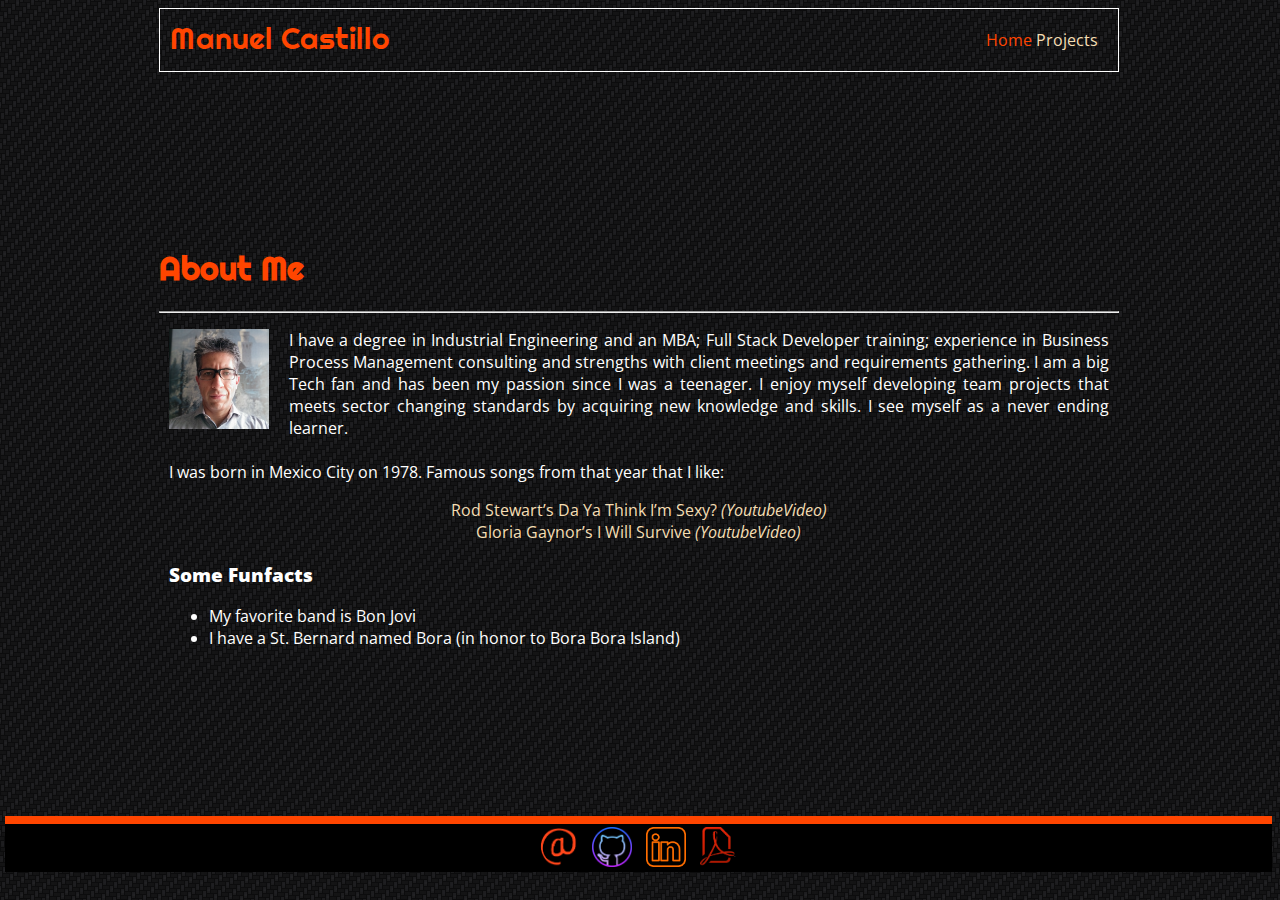
<file: index.html>
<!DOCTYPE html>
<html lang="en">

<head>
    <meta charset="UTF-8">
    <meta name="viewport" content="width=device-width, initial-scale=1.0">
    <meta http-equiv="X-UA-Compatible" content="ie=edge">
    <title>MC Portfolio</title>
    <link href="https://fonts.googleapis.com/css?family=Open+Sans|Righteous" rel="stylesheet">
    <link rel="stylesheet" type="text/css" href="assets/css/style.css">
</head>

<body class="body">

    <header>
        <div id="headercont">
            <box id="boxname">Manuel Castillo</box>
            <div class="divnav">
                <nav>
                    <!--Add a class current to style the current page link -->
                    <a class="navlink current" href="index.html">Home</a>
                    <a class="navlink" href="projects.html">Projects</a>
                    <!-- <a class="navlink" href="contact.html">Contact</a> -->
                </nav>
            </div>
        </div>
    </header>

    <div id="main">

        <h1 id="h">About Me</h1>

        <hr>
        <div id="content">
            <img id="profile" src="assets/images/fotoperfil.png" alt="Profile Photograph">
            <p>I have a degree in Industrial Engineering and an MBA; Full Stack Developer training; experience in
                Business Process Management consulting and strengths with client meetings and requirements gathering.
                I am a big Tech fan and has been my passion since I was a teenager. I enjoy myself developing team
                projects that meets sector changing standards by acquiring new knowledge and skills. I see myself as a
                never ending learner.
                <br><br>
                I was born in Mexico City on 1978. Famous songs from that year that I like:
            </p>
            <div class="youtube">
                <a class="youtube" href="https://www.youtube.com/watch?v=Hphwfq1wLJs">Rod Stewart’s Da Ya Think I’m
                    Sexy?<em>
                        (YoutubeVideo)</em></a>
                <br>
                <a class="youtube" href="https://www.youtube.com/watch?v=ZBR2G-iI3-I">Gloria Gaynor’s I Will Survive<em>
                        (YoutubeVideo)</em></a>
            </div>
          
            <h3><b>Some Funfacts</b></h3>
            <ul>
                <li>My favorite band is Bon Jovi</li>
                <li>I have a St. Bernard named Bora (in honor to Bora Bora Island)</li>
                <!-- <li>Love to spend time with my wife and kid</li> -->
            </ul>
        </div>
    </div>

    <footer>
        <a class="foota" href="mailto:mecastilloc@metecnosoluciones.com" target="_blank">
            <img class="footimg" src="assets/images/mail.png" title="Email Me" alt="Email">
        </a>
        <a class="foota" href="https://github.com/mecastilloc" target="_blank">
            <img class="footimg" src="assets/images/github.png" title="My Github" alt="Github">
        </a>
        <a class="foota" href="https://www.linkedin.com/in/manuel-castillo-b01b0217" target="_blank">
            <img class="footimg" src="assets/images/linkein.png" title="LinkedIn" alt="LinkedIn">
        </a>
        <a class="foota" href="https://drive.google.com/file/d/1BjF5LQ_xS9RyObpNDNbF_mwZV4Yb8rWT/view?usp=sharing"
            target="_blank">
            <img class="footimg" src="assets/images/pdf.png" title="My Github" alt="Github">
        </a>
    </footer>

</body>

</html>
</file>
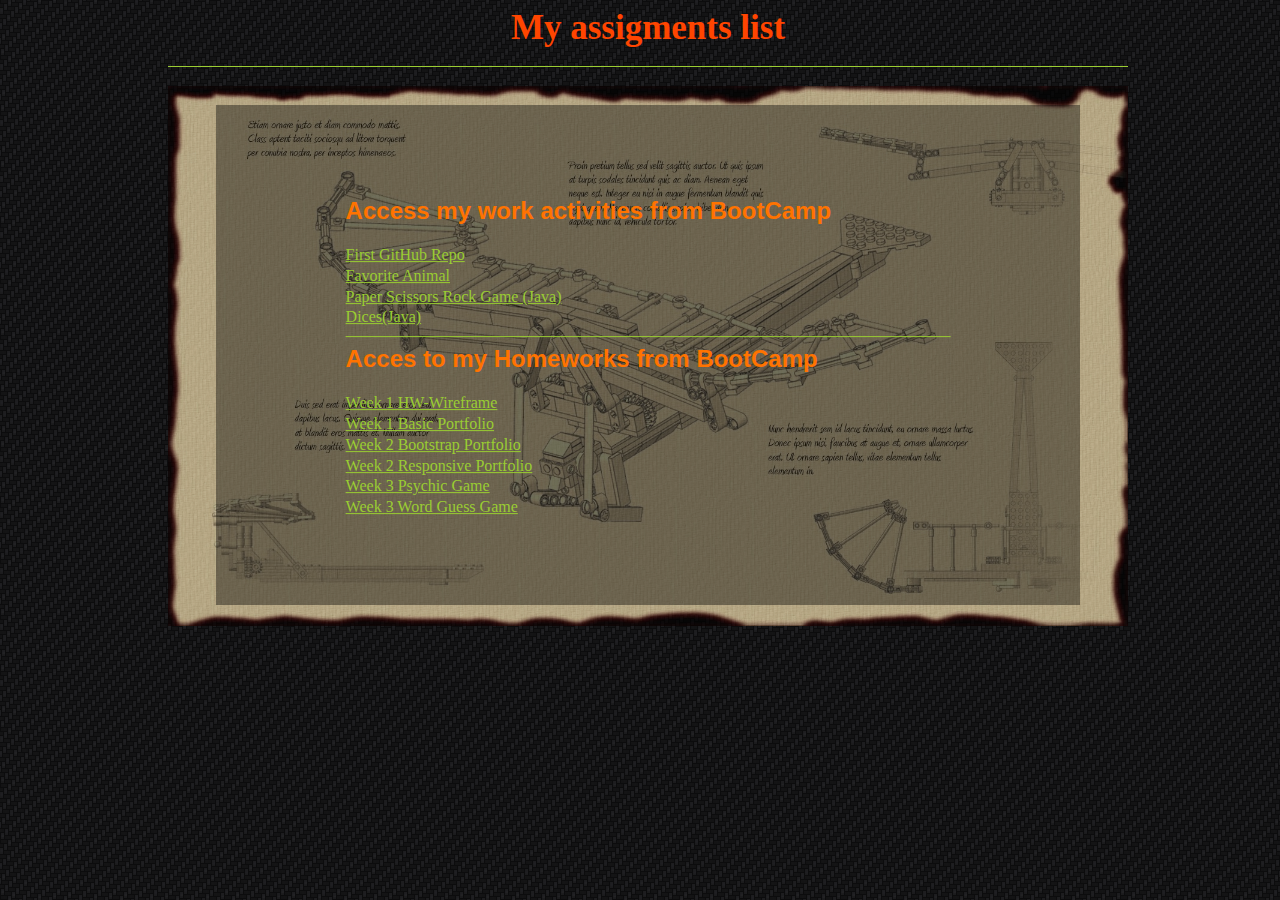
<file: Original/index.html>
<!DOCTYPE html>
<html lang="en">

<head>
    <meta charset="UTF-8">
    <meta name="viewport" content="width=device-width, initial-scale=1.0">
    <meta http-equiv="X-UA-Compatible" content="ie=edge">
    <title>MC GitPages Personal Page</title>
    <link rel="stylesheet" type="text/css" href="style.css">
</head>

<body>
    <header>My assigments list 
        <hr>
    </header>

    <div class="container_row">
        <div class="bgimg clearfix">
            <img id="bgimg" src="contentbg.jpg" alt="bla bla">
        </div>

        <div id="main">
            <div class="verticalcenter1">
                <h2>Access my work activities from BootCamp</h2>
                <a href="https://mecastilloc.github.io/starting/index.html" target="_blank" rel="noopener noreferrer">First GitHub Repo</a>
                <br>
                <a target="_blank" href="https://mecastilloc.github.io/FavoriteAnimal/index.html">Favorite Animal</a>
                <br>
                <a target="_blank" href="https://mecastilloc.github.io/PSR-java-game/index.html">Paper Scissors Rock Game (Java)</a>
                <br>
                <a target="_blank" href="https://mecastilloc.github.io/Dices-java/index.html">Dices(Java)</a>
                <hr>
                <h2>Acces to my Homeworks from BootCamp</h2>
                <a target="-blank" href="https://mecastilloc.github.io/HW-Wireframe/index.html">Week 1 HW-Wireframe</a>
                <br>
                <a href="https://mecastilloc.github.io/BasicPortfolio/index.html" target="_blank" rel="noopener noreferrer">Week 1 Basic Portfolio</a>
                <br>
                <a href="https://mecastilloc.github.io/Bootstrap-Portfolio/index.html" target="_blank" rel="noopener noreferrer">Week 2 Bootstrap Portfolio</a>
                <br>
                <a href="https://mecastilloc.github.io/Responsive-Portfolio/index.html" target="_blank" rel="noopener noreferrer">Week 2 Responsive Portfolio</a>     
                <br>
                <a href="https://mecastilloc.github.io/Psychic-Game/index.html" target="_blank" rel="noopener noreferrer">Week 3 Psychic Game</a>     
                <br>
                <a href="https://mecastilloc.github.io/WordGuessGame/index.html" target="_blank" rel="noopener noreferrer">Week 3 Word Guess Game</a>     
            </div>
        </div>

    </div>
</body>
</file>
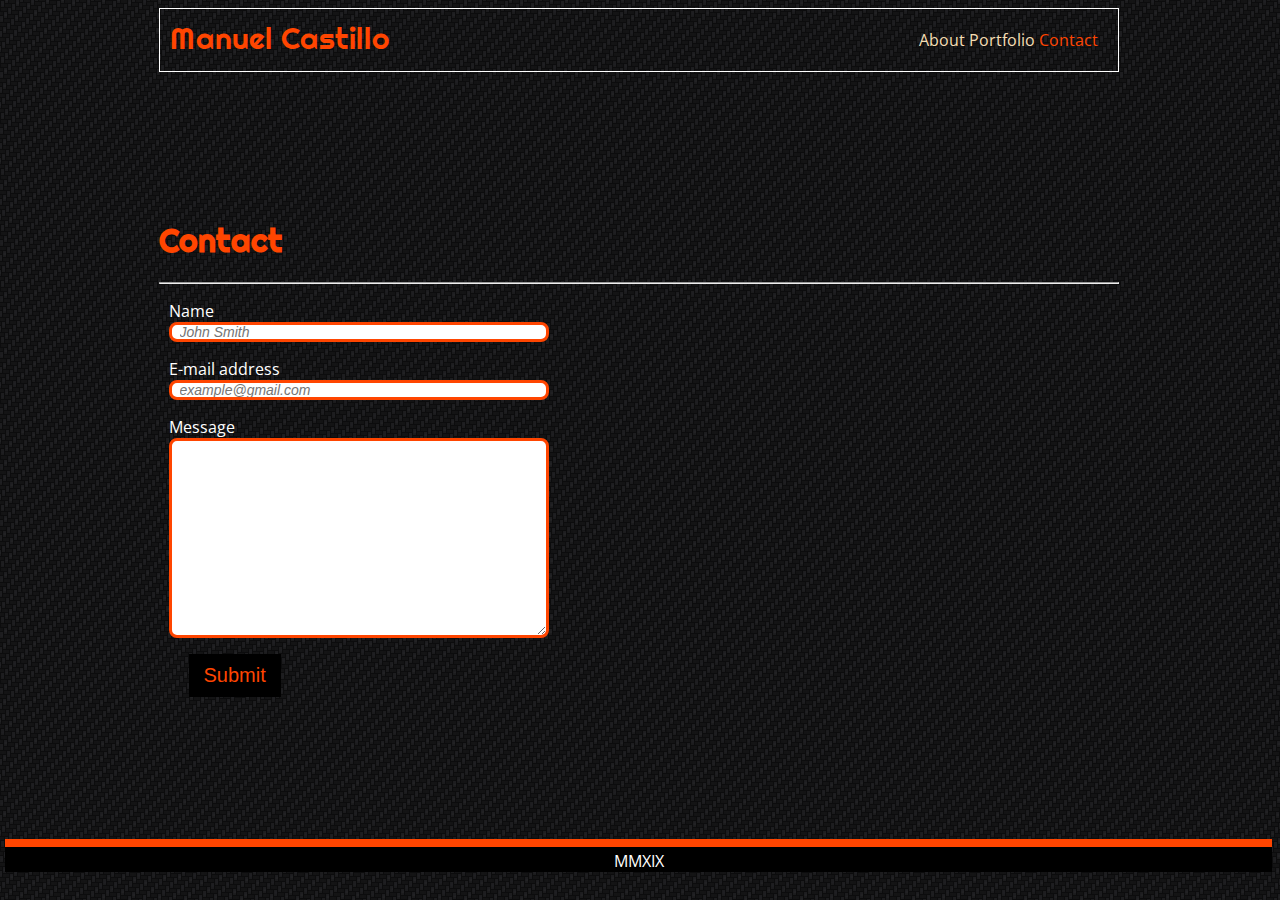
<file: contact.html>
<!DOCTYPE html>
<html lang="en">
<head>
    <meta charset="UTF-8">
    <meta name="viewport" content="width=device-width, initial-scale=1.0">
    <meta http-equiv="X-UA-Compatible" content="ie=edge">
    <title>Contact</title>
    <link href="https://fonts.googleapis.com/css?family=Open+Sans|Righteous" rel="stylesheet">
    <link rel="stylesheet" type="text/css" href="assets/css/style.css">
     
</head>
<body class="body">
    <header>
            <div id="headercont">    
                <box id="boxname">Manuel Castillo</box>
                <nav>
                    <a class="navlink" href="index.html">About</a>
                    <a class="navlink" href="portfolio.html">Portfolio</a>
                    <a class="navlink current" href="contact.html">Contact</a>
                </nav>
            </div>
            </header>
            
    <div id="main">

    <h1 id="h">Contact</h1>
    <hr>

        <div id="content">
                 
             <form action=" " method="post"  autocomplete="on">
                <p> 
                    <label for="username" class="iconic user" > Name </label> 
                    <input type="text" name="username" id="username"  required="required" placeholder="John Smith"  /> 
                </p>
                <p> 
                    <label for="usermail" class="iconic mail-alt"> E-mail address </label>
                    <input type="email" name="usermail" id="usermail" placeholder="example@gmail.com" required="required"  /> 
                </p>
                <p> 
                    <label for="message" class="iconic comment"> Message </label> 
                    <textarea placeholder=""  required="required" ></textarea>
                </p>
     
                <input type="submit" value="Submit" />		
               </form>		
         </div> 
    </div> 

    <footer> MMXIX</footer>
</body>
</html>
</file>
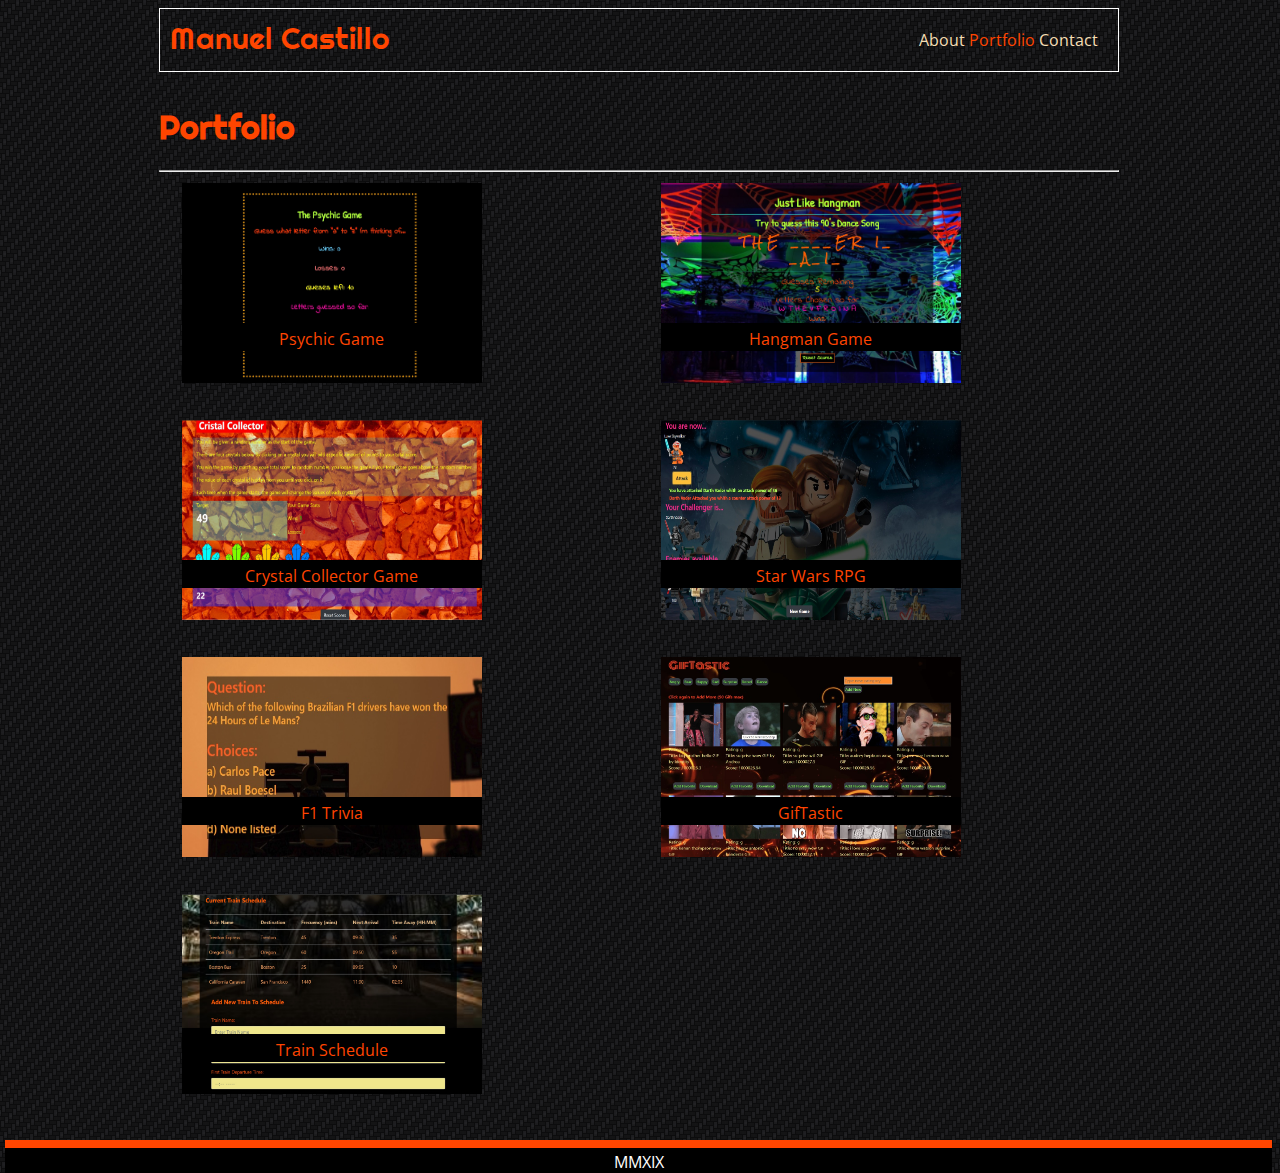
<file: portfolio.html>
<!DOCTYPE html>
<html lang="en">
<head>
    <meta charset="UTF-8">
    <meta name="viewport" content="width=device-width, initial-scale=1.0">
    <meta http-equiv="X-UA-Compatible" content="ie=edge">
    <title>Portfolio</title>
    <link href="https://fonts.googleapis.com/css?family=Open+Sans|Righteous" rel="stylesheet">
    <link rel="stylesheet" type="text/css" href="assets/css/style.css">
</head>
<body>
	<header class="portfoliohefoo">
    <div id="headercont">    
        <box id="boxname">Manuel Castillo</box>
        <nav>
            <a class="navlink" href="index.html">About</a>
            <a class="navlink current" href="portfolio.html">Portfolio</a>
            <a class="navlink" href="contact.html">Contact</a>
        </nav>
    </div>
    </header>
    
    <div id="main">
        <h1 id="h">Portfolio</h1>
    <hr>
    <div id="contentportfolio"></div>
        <table id="portfoliotable">
            <tr>
                <td><img src="assets/images/psychic.jpg" alt="Psychic Game"/>
                <a class="box" href="https://mecastilloc.github.io/Psychic-Game/index.html" target="_blank">Psychic Game</box></td>
                
                <td><img src="assets/images/hangman.jpg" alt="Hangman"/>
                <a class="box" href="https://mecastilloc.github.io/WordGuessGame/index.html" target="_blank">Hangman Game</a></td>
            </tr>
            <tr>
                <td><img src="assets/images/cristal.jpg" alt="Cristal Collector Game"/>
                <a class="box" href="https://mecastilloc.github.io/unit-4-gamecc/index.html" target="_blank">Crystal Collector Game</box></td>
                
                    <td><img src="assets/images/swrpg.jpg" alt="Star Wars RPG"/>
                <a class="box" href="https://mecastilloc.github.io/unit-4-gamesw/index.html" target="_blank">Star Wars RPG</a></td>
            </tr>
            <tr>
                <td><img src="assets/images/trivia.jpg" alt="F1 TRivia screenshot"/>
                <a class="box" href="https://mecastilloc.github.io/TriviaGame/index.html" target="_blank">F1 Trivia</a></td>
                <td><img src="assets/images/giftastic.jpg" alt="GifTastic screenshot"/>
                <a class="box" href="https://mecastilloc.github.io/giftastic/index.html" target="_blank">GifTastic</a></td>
            </tr>
            <tr>
                <td><img src="assets/images/trainschedule.jpg" alt="Train Schedule screenshot"/>
                <a class="box" href="https://mecastilloc.github.io/TrainScheduler/index.html" target="_blank">Train Schedule</a></td>
            </tr>
           
            </table>
        </div>
        </div>

    <footer class="portfoliohefoo">MMXIX</footer>

        

</body>
</html>
</file>
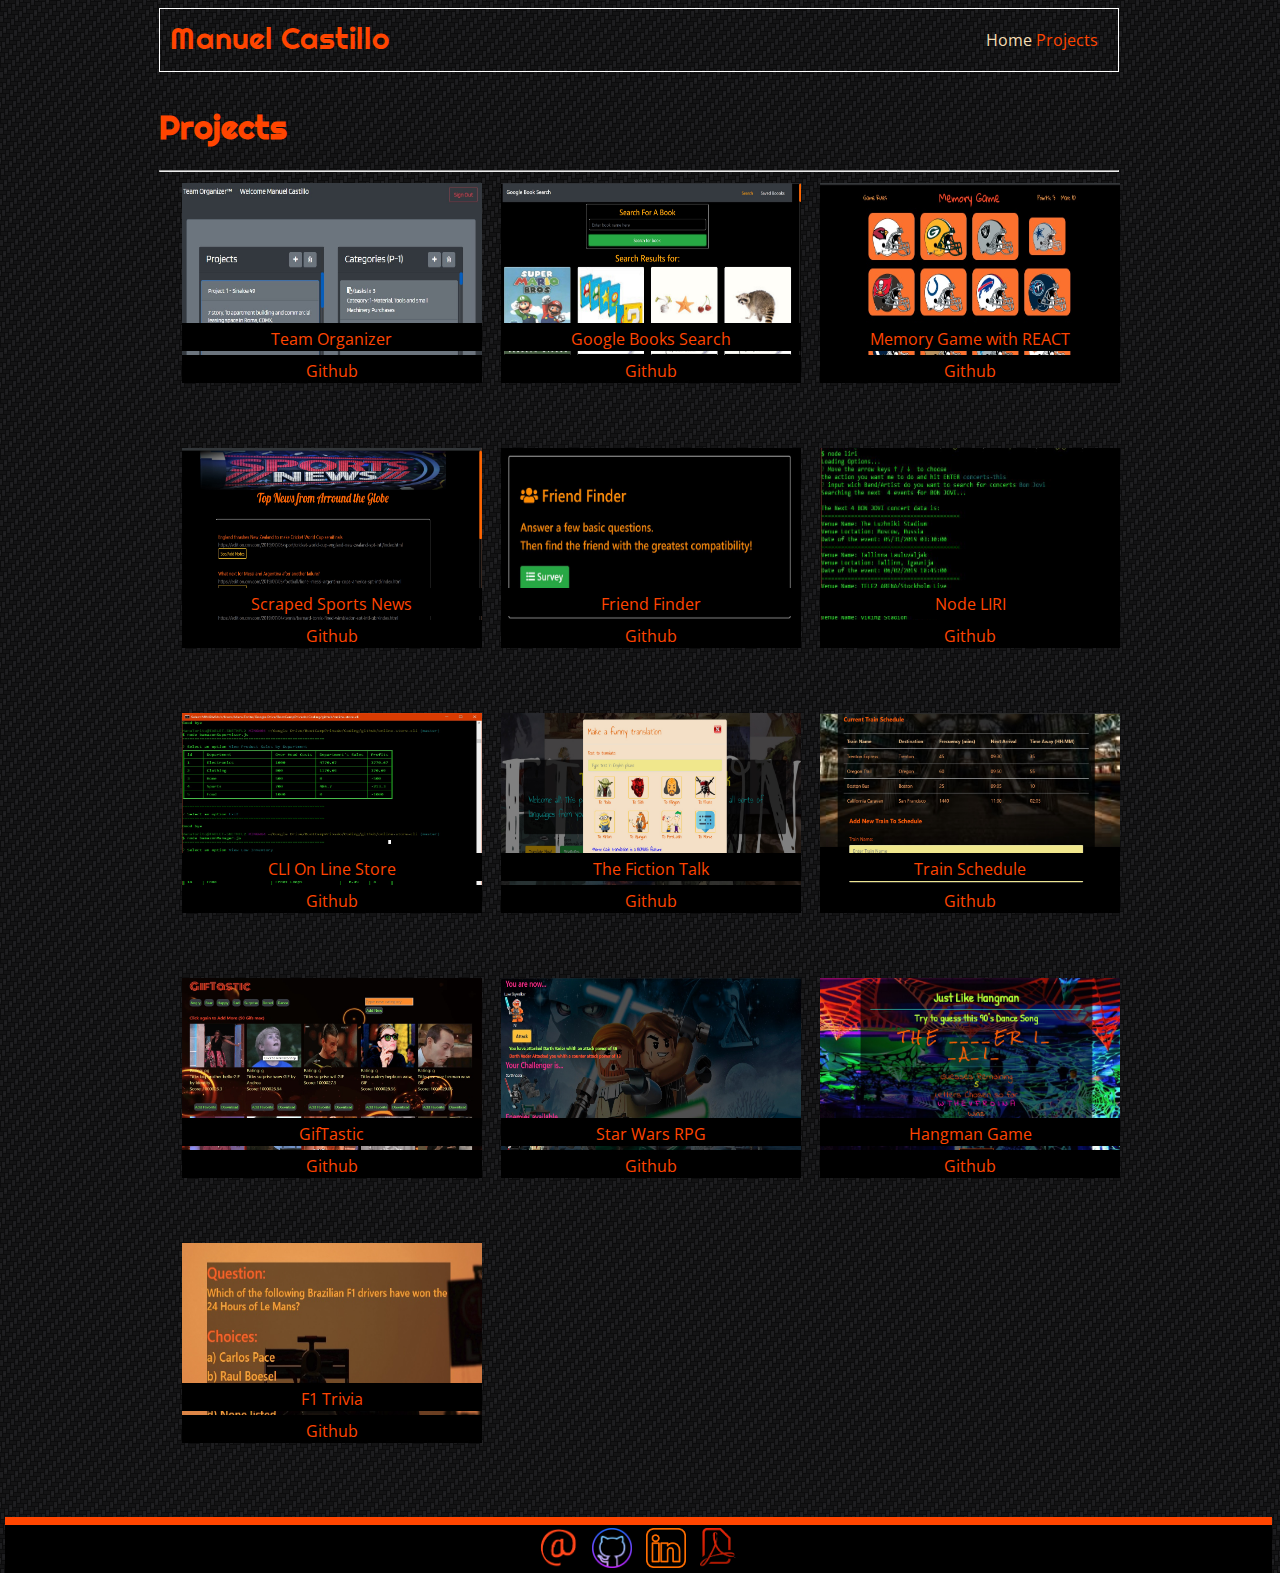
<file: projects.html>
<!DOCTYPE html>
<html lang="en">

<head>
    <meta charset="UTF-8">
    <meta name="viewport" content="width=device-width, initial-scale=1.0">
    <meta http-equiv="X-UA-Compatible" content="ie=edge">
    <title>Portfolio</title>
    <link href="https://fonts.googleapis.com/css?family=Open+Sans|Righteous" rel="stylesheet">
    <link rel="stylesheet" type="text/css" href="assets/css/style.css">
</head>

<body>
    <header class="portfoliohefoo">
        <div id="headercont">
            <box id="boxname">Manuel Castillo</box>
            <nav>
                <a class="navlink" href="index.html">Home</a>
                <a class="navlink current" href="projects.html">Projects</a>
                <!-- <a class="navlink" href="contact.html">Contact</a> -->
            </nav>
        </div>
    </header>

    <div id="main">
        <h1 id="h">Projects</h1>
        <hr>
        <div id="contentportfolio" class="table-responsive-md">
            <table id="portfoliotable">
                <tr>
                        <td><img src="assets/images/teamorganizer.jpg" alt="Project Management" />
                            <a class="box" href="https://team-organizer.herokuapp.com" target="_blank">Team Organizer</a>
                            <a class="box2" href="https://github.com/ELVANRODRIGUEZ/PROJECT-2" target="_blank">Github</a>
                        </td>    
                    
                    
                    <td><img src="assets/images/gbSearch.jpg" alt="GoogleBoks Search App" />
                            <a class="box" href="https://gbooksmern.herokuapp.com/" target="_blank">Google Books Search</a>
                            <a class="box2" href="https://github.com/mecastilloc/gbooksn-mern" target="_blank">Github</a>
                        </td>
                        <td><img src="assets/images/clicky.jpg" alt="Memory Game Ract" />
                            <a class="box" href="https://mecastilloc.github.io/clicky-react/" target="_blank">Memory Game with REACT</a>
                            <a class="box2" href="https://github.com/mecastilloc/clicky-react" target="_blank">Github</a>
                        </td>
                </tr>
                <tr>

                        <td><img src="assets/images/mongo.jpg" alt="Web Sacrp App" />
                            <a class="box" href="https://scrapedsports.herokuapp.com/" target="_blank">Scraped Sports News</a>
                            <a class="box2" href="https://github.com/mecastilloc/mongo-webscrap" target="_blank">Github</a>
                        </td>

                        <td><img src="assets/images/friendfind.JPG" alt="Node Liri" />
                            <a class="box" href="https://mc-friend-finder.herokuapp.com/" target="_blank">Friend Finder</a>
                            <a class="box2" href="https://github.com/mecastilloc/friendfinder" target="_blank">Github</a>
                        </td>
                        <td><img src="assets/images/node-liri.JPG" alt="Node Liri" />
                            <a class="box" href="https://youtu.be/5aV5udYJc1o" target="_blank">Node LIRI</a>
                            <a class="box2" href="https://github.com/mecastilloc/liri-node-app" target="_blank">Github</a>
                        </td>

                    
                    
                    
                    
                    

                </tr>
                <tr>
                        <td><img src="assets/images/bamazon.jpg" alt="BAmazon" />
                            <a class="box" href="https://youtu.be/byKOCnxJshw" target="_blank">CLI On Line Store</a>
                            <a class="box2" href="https://github.com/mecastilloc/online-store-cli" target="_blank">Github</a>
                        </td>  

                        <td><img src="assets/images/fictiontalk.jpg" alt="The Fiction Talk" />
                            <a class="box" href="https://mecastilloc.github.io/project-1-personal/index.html" target="_blank">The Fiction Talk</a>
                            <a class="box2" href="https://github.com/jorgejmt23/Project-1" target="_blank">Github</a>
                        </td>
                        <td><img src="assets/images/trainschedule.jpg" alt="Train Schedule screenshot" />
                            <a class="box" href="https://mecastilloc.github.io/TrainScheduler/index.html" target="_blank">Train Schedule</a>
                            <a class="box2" href="https://github.com/mecastilloc/TrainScheduler" target="_blank">Github</a>
                        </td>

                   
                    
                   

                    
                </tr>
                <tr>
                        <td><img src="assets/images/giftastic.jpg" alt="GifTastic screenshot" />
                            <a class="box" href="https://mecastilloc.github.io/giftastic/index.html" target="_blank">GifTastic</a>
                            <a class="box2" href="https://github.com/mecastilloc/giftastic" target="_blank">Github</a>
                        </td>  

                        <td><img src="assets/images/swrpg.jpg" alt="Star Wars RPG" />
                            <a class="box" href="https://mecastilloc.github.io/unit-4-gamesw/index.html"
                                target="_blank">Star Wars RPG</a>
                            <a class="box2" href="https://github.com/mecastilloc/unit-4-gamesw" target="_blank">Github</a>
                        </td>
                        <td><img src="assets/images/hangman.jpg" alt="Hangman" />
                            <a class="box" href="https://mecastilloc.github.io/WordGuessGame/index.html" target="_blank">Hangman Game</a>
                            <a class="box2" href="https://github.com/mecastilloc/WordGuessGame" target="_blank">Github</a>
                        </td>

                

            </tr>

            <tr>
                <td><img src="assets/images/trivia.jpg" alt="F1 TRivia screenshot" />
                    <a class="box" href="https://mecastilloc.github.io/TriviaGame/index.html" target="_blank">F1 Trivia</a>
                    <a class="box2" href="https://github.com/mecastilloc/TriviaGame" target="_blank">Github</a>
                </td>
            </tr>


            </table>
        </div>
    </div>

    <footer>
        <a class="foota" href="mailto:mecastilloc@metecnosoluciones.com" target="_blank">
            <img class="footimg" src="assets/images/mail.png" title="Email Me" alt="Email">
        </a>
        <a class="foota" href="https://github.com/mecastilloc" target="_blank">
            <img class="footimg" src="assets/images/github.png" title="My Github" alt="Github">
        </a>
        <a class="foota" href="https://www.linkedin.com/in/manuel-castillo-b01b0217" target="_blank">
            <img class="footimg" src="assets/images/linkein.png" title="LinkedIn" alt="LinkedIn">
        </a>
        <a class="foota" href="https://drive.google.com/file/d/1BjF5LQ_xS9RyObpNDNbF_mwZV4Yb8rWT/view?usp=sharing"
            target="_blank">
            <img class="footimg" src="assets/images/pdf.png" title="My Github" alt="Github">
        </a>
    </footer>



</body>

</html>
</file>
<file: assets/css/style.css>
* {
    box-sizing: border-box;
}

/* font-family: 'Righteous', cursive;
font-family: 'Open Sans', sans-serif; */

/*settings all links' hover*/

/* a:link {
    color: gray;
  } */

/* a:visited {
  color: gray;
  } */

a:hover {
    color: white;
    background: orangered;
}

/* a:active {
    color: #4aaaa5;
  } */

/*ends settings all links' hover*/

html {
    background-image: url("../../assets/images/bg.png");
    background-repeat: repeat;
    background-color: black;
    /*stiky footer*/
    height: 98%;
}

header {
    background: #ffffff00;
    border-color: #cccccc;
    height: 58px;
    margin-bottom: 20px;
    width: 100%;
}

#headercont {
    width: 100%;
    max-width: 960px;
    display: block;
    font-family: 'Righteous', cursive;
    padding: 20px;
    margin: auto;
    text-align: right;
    animation: photo 1s;
    -webkit-animation: photo 1s;
    border: 1px solid white;
}

footer {
    background: black;
    color: white;
    height: 50 px;
    text-align: center;
    margin-top: 10px;
    padding-top: 3px;
    border-top: 8px solid orangered;
    /*sticky footer*/
    flex-shrink: 0;
    width: 100%;
    text-align: center;
}

.footimg {
    width: 40px;
    height: 40px;
    margin: 0px 5px 0px 5px;
}

.foota:hover {
    color: none;
    background: none;
}

a, .navlink {
    text-decoration: none;
    color: wheat;
}

.navlink {
    font-family: 'Open Sans', sans-serif;
}

/*makes current page link diferent, has to be a class in every link corresponding the page showing
.current:link {
    color: #4aaaa5; 
}*/

.current {
    color: orangered;
}

#boxname {
    color: orangered;
    font-size: 30px;
    padding: 10px;
    height: 58px;
    position: relative;
    top: -20px;
    right: 20px;
    float: left;
}

#main {
    background: #ffffff00;
    border-color: #dddddd;
    width: 100%;
    max-width: 960px;
    display: block;
    margin: auto;
    color: white;
}

body {
    font-family: 'Open Sans', sans-serif;
    margin-left: 5px;
    /*sticky footer*/
    height: 98%;
    display: flex;
    flex-direction: column;
}

#h {
    color: orangered;
    font-family: 'Righteous', cursive;
    animation: h 1s;
    -webkit-animation: h 1s;
}

.youtube{
    text-align: center;
}

/*style of index.html*/

#profile {
    width: 100px;
    height: 100px;
    float: left;
    margin-right: 20px;
    animation: photo 1s;
    -webkit-animation: photo 1s;
}

#content {
    text-align: justify;
    margin-left: 10px;
    margin-right: 10px;
    /*sticky footer*/
    flex: 1 0 auto;
}

/*style of portfolio.html*/

#portfoliotable {
    table-layout: auto;
    width: 100%;
    max-width: 960px;
    /* min-width: 380px; */
    margin-left: 20px;
    animation: photo 1s;
    -webkit-animation: photo 1s;
}

/*#contentportfolio {
     flex: 1 0 auto; 
}*/

img {
    width: 300px;
    height: 200px;
}

.box {
    color: orangered;
    background: black;
    font-size: 16px;
    padding: 5px;
    height: 28px;
    position: relative;
    bottom: 65px;
    float: left;
    width: 300px;
    text-align: center;
}

.box2 {
    color: orangered;
    background: black;
    font-size: 16px;
    padding: 5px;
    height: 28px;
    position: relative;
    bottom: 61px;
    float: left;
    width: 300px;
    text-align: center;
}

/*style of contact.html*/

input:not([type="submit"]), textarea {
    /* outline: solid;
    outline-color: orangered; */
    display: block;
    width: 380px;
    padding: 4px 8px;
    color: rgb(0, 117, 250);
    font-size: 14px;
    /*border-radius*/
    -webkit-border-radius: 8px;
    -moz-border-radius: 8px;
    border-radius: 8px;
    border: 3px solid orangered;
    /* transition */
    -webkit-transition: background 0.2s linear, box-shadow 0.6s linear;
    -moz-transition: background 0.2s linear, box-shadow 0.6s linear;
    -o-transition: background 0.2s linear, box-shadow 0.6s linear;
    transition: background 0.2s linear, box-shadow 0.6s linear;
}

input:not([type="submit"]):active, textarea:active, input:not([type="submit"]):focus, textarea:focus {
    background: black;
    border: dashed 1px red;
    color: white
    /*box-shadow
    -webkit-box-shadow:2px 2px 7px greenyellow inset;
       -moz-box-shadow:2px 2px 7px greenyellow inset;
            box-shadow:2px 2px 7px greenyellow inset;*/
}

input:not([type="submit"]) {
    height: 20px;
}

/* placeholder */

::-webkit-input-placeholder {
    /*color: #777777; */
    font-style: italic;
}

input:-moz-placeholder, textarea:-moz-placeholder {
    /*color:#BABABA;*/
    font-style: italic;
}

textarea {
    min-height: 200px;
    resize: vertical
}

/** Styling the send button **/

input[type=submit] {
    margin-left: 20px;
    margin-bottom: 20px;
    cursor: pointer;
    background: none;
    border: none;
    color: orangered;
    background: black;
    font-size: 20px;
    padding: 10px 15px;
}


/* scrollbar css */
/* width */
::-webkit-scrollbar {
    width: 10px;
  }
  
  /* Track */
  ::-webkit-scrollbar-track {
    box-shadow: inset 0 0 5px grey; 
    border-radius: 10px;
    background-clip: content-box;
  }
  
  /* Handle */
  ::-webkit-scrollbar-thumb {
    background: rgb(255, 102, 0); 
    border-radius: 10px;
     
  }
  
  /* Handle on hover */
  ::-webkit-scrollbar-thumb:hover {
    background: greenyellow; 
  }

@-webkit-keyframes h {
    0% {
        color: yellow;
    }
    50% {
        color: orange;
    }
    100% {
        color: rgb(255, 136, 0);
    }
}

@keyframes h {
    0% {
        color: yellow;
    }
    50% {
        color: orange;
    }
    100% {
        color: rgb(255, 136, 0);
    }
}

@-webkit-keyframes photo {
    0% {
        opacity: 0;
    }
    25% {
        opacity: .25;
    }
    50% {
        opacity: .5;
    }
    75% {
        opacity: .75;
    }
    100% {
        opacity: 1;
    }
}

@keyframes photo {
    0% {
        opacity: 0;
    }
    25% {
        opacity: .25;
    }
    50% {
        opacity: .5;
    }
    75% {
        opacity: .75;
    }
    100% {
        opacity: 1;
    }
}

@media screen and (max-width: 980px) {
    #headercont, #main, #portfoliotable {
        max-width: 980px;
    }
}

@media screen and (max-width: 768px) {
    #headercont, main, #portfoliotable {
        max-width: 768px;
    }
}

@media screen and (max-width: 670px) {
    #headercont, main, #portfoliotable, body {
        max-width: 670px;
        min-width: 370px;
    }
    #boxname {
        font-size: 20px;
        height: 40px;
    }
    header {
        height: 40px;
    }
    .divnav {
        position: relative;
        top: -10px;
    }
    #portfoliotable {
        table-layout: auto;
        display: block;
        width: 100%;
    }
    r {
        display: flex;
        flex-wrap: wrap;
        width: 100%;
    }
    td {
        display: block;
        width: 50%;
        text-align: center;
    }
    td[colspan] {
        width: 100%;
    }
}
</file>
<file: Original/style.css>
* {
    box-sizing: border-box;
}

/*settings all links' hover*/

a:link {
    color: yellowgreen;
}

a:visited {
    color: orange;
}

a:hover {
    color: orangered;
    /*background: yellow;*/
}

a:active {
    color: white;
}

.clearfix::after {
    content: "";
    clear: both;
    display: table;
}

html {
    background-image: url("bg.png");
    background-repeat: repeat;
    background-color: black;
    /*stiky footer*/
    height: 90%;
    width: 100%;
    max-width: 960px;
    display: block;
    margin: auto;
}

body {
    width: 100%;
    max-width: 960px;
    height: 90%;
    /* max-height: 600px; */
}

.container_row {
    position: relative;
    height: 95%
}

.bgimg, #main {
    position: absolute;
}

#main {
    background-color: rgba(0, 0, 0, 0.4);
    /* Black w/opacity/see-through */
    width: 90%;
    /* padding: 10px; */
    left: 5%;
    z-index: 2;
    height: 500px;
    margin-top: 2%;
}

header {
    /* background: rgba(243, 243, 9, 0.1); */
    color: orangered;
    height: 58px;
    margin-bottom: 20px;
    width: 100%;
    font-size: 35px;
    font-family: cursive;
    font-weight: bolder;
    text-align: center;
    height: 40;
}

#bgimg {
    filter: opacity(70%);
    width: 100%;
    max-width: 960px;
    height: 100%;
    min-height: 500px;
    /* max-height: 600px; */
    left: 0;
    z-index: -1;
    min-width: 500px;
}

h2 {
    color: rgb(255, 115, 0);
    font-family: 'Lucida Sans', 'Lucida Sans Regular', 'Lucida Grande', 'Lucida Sans Unicode', Geneva, Verdana, sans-serif;
    margin-top: 5px;
}

a {
    line-height: 130%;
}

.verticalcenter1 {
    width: 70%;
    vertical-align: middle;
    /* margin: auto; */
    /* border: 5px solid greenyellow; */
    min-height: 200px;
    margin: 0;
    position: absolute;
    top: 50%;
    left: 50%;
    transform: translate(-50%, -50%);
}

hr {
    height: 1px;
    color: blue;
    background-color: yellowgreen;
    border-color: red;
    border: none;
}
</file>
